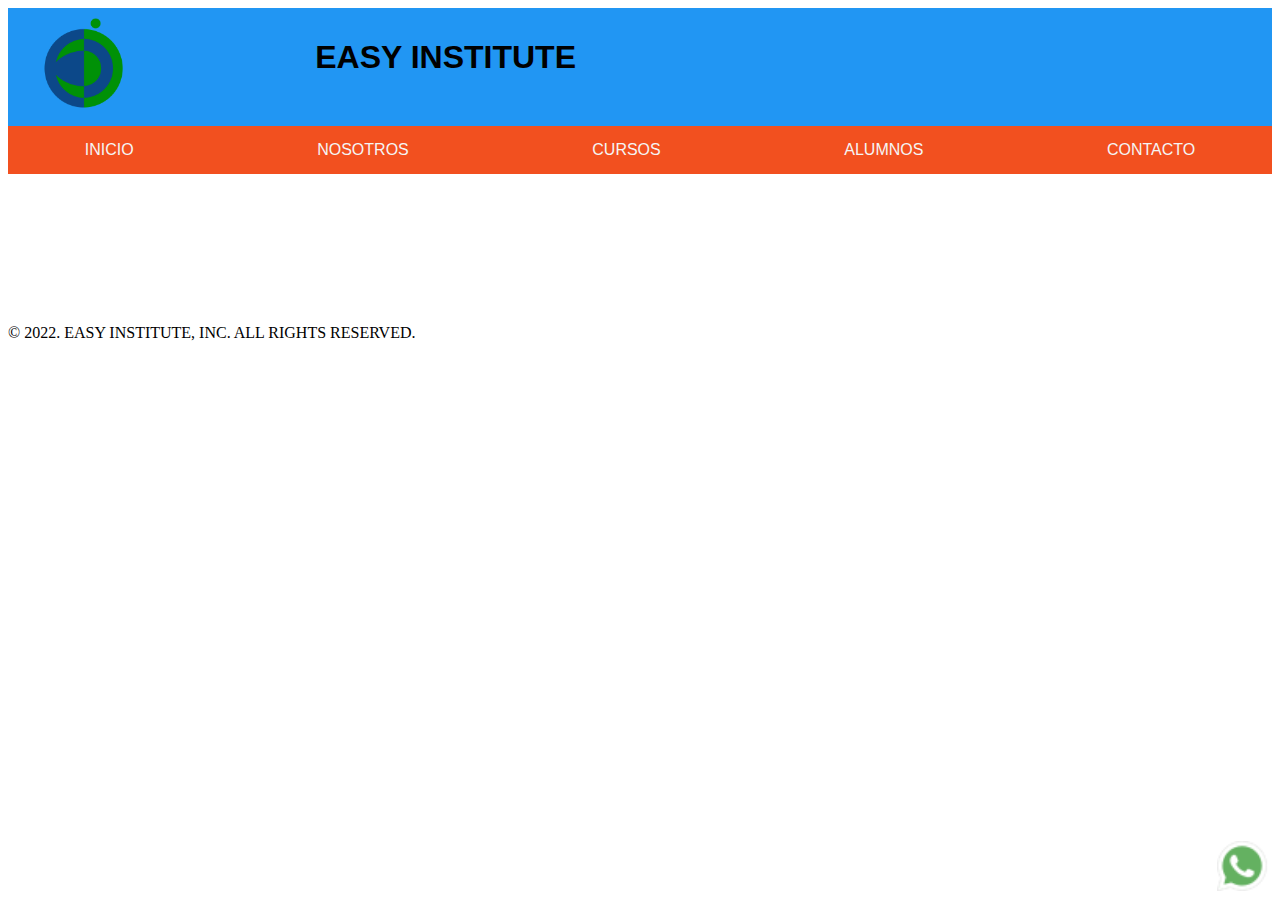
<file: index.html>
<!DOCTYPE html>
<html lang="en">
<head>
    <meta charset="UTF-8">
    <meta http-equiv="X-UA-Compatible" content="IE=edge">
    <meta name="viewport" content="width=device-width, initial-scale=1.0">
    <title>Desafio 2</title>
    <link rel="stylesheet" href="css/style.css">
</head>
<body>
    <div class="header">
        <div class="logo">
            <img src="assets/img/LOGO EASY PNG.png" alt="logo"> 
        </div>
        <div class="empresa">
            <h1>EASY INSTITUTE</h1>
        </div>
    </div>
    <div class="menu">
        <a href="index.html">Inicio</a>
        <a href="pages/nosotros.html">Nosotros</a>
        <a href="pages/cursos.html">Cursos</a>
        <a href="pages/alumnos.html">Alumnos</a>
        <a href="pages/contacto.html">Contacto</a>
    </div>
  
    <div class="video">
                <iframe width="80%" h  src="https://www.youtube.com/embed/rE_idqAOU8Y" 
                title="Harvest English Institute" frameborder="0" allow="accelerometer; autoplay; clipboard-write; encrypted-media; gyroscope; picture-in-picture" 
                allowfullscreen></iframe>
    </div>
    
    <footer>
        <div class="footer">
            © 2022. EASY INSTITUTE, INC. ALL RIGHTS RESERVED.
            <!-- <img src="assets/img/iconofacebook.png" alt="incono facebook"> -->
            <img class="whatsapp" src="assets/img/whatsapp.png" alt="icono whatsapp">
            <!-- <img src="assets/img/instagram.png" alt="icono instagram"> -->
        </div>
    </footer>
    
</body>
</html>
</file>
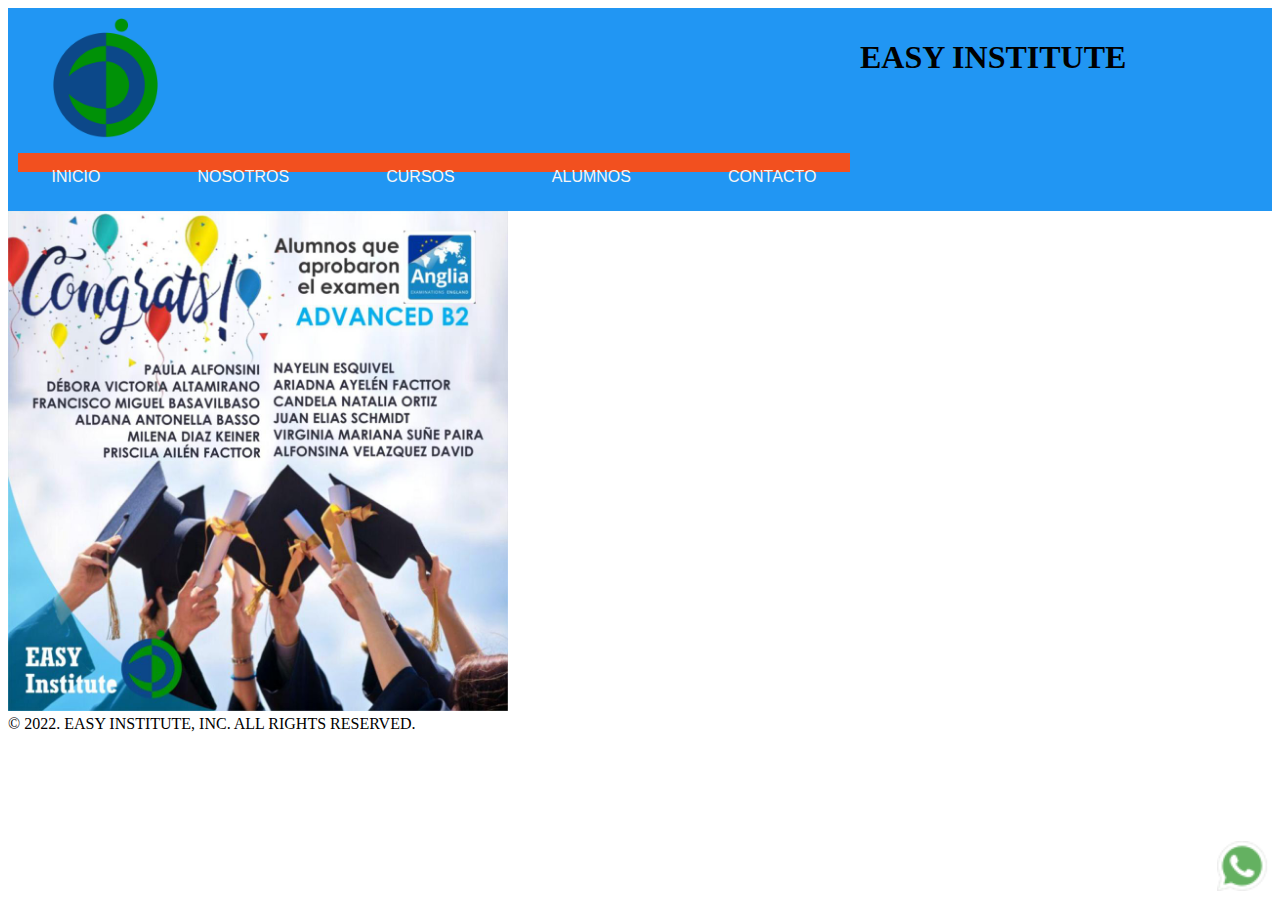
<file: pages/alumnos.html>
<!DOCTYPE html>
<html lang="en">
<head>
    <meta charset="UTF-8">
    <meta http-equiv="X-UA-Compatible" content="IE=edge">
    <meta name="viewport" content="width=device-width, initial-scale=1.0">
    <title>Desafio 1</title>
    <link rel="stylesheet" href="../css/style.css">
</head>
<body>
    
    <div class="header">
        <img src="../assets/img/LOGO EASY PNG.png" alt="logo" style="width:200px ;"> 
        <h1 class="titulo">EASY INSTITUTE</h1>
    
        <div class="menu">
            <a href="index.html">Inicio</a>
            <a href="nosotros.html">Nosotros</a>
            <a href="cursos.html">Cursos</a>
            <a href="alumnos.html">Alumnos</a>
            <a href="contacto.html">Contacto</a>
        </div>
    </div>

    <img src="../assets/img/AprobaronB2.jpg" alt="Aprobaron" style="width:500px">

    
    <footer>
        <div class="footer">
            © 2022. EASY INSTITUTE, INC. ALL RIGHTS RESERVED.
            <!-- <img src="assets/img/iconofacebook.png" alt="incono facebook"> -->
            <img class="whatsapp" src="../assets/img/whatsapp.png" alt="icono whatsapp">
            <!-- <img src="assets/img/instagram.png" alt="icono instagram"> -->
        </div>
    </footer>
</body>
</html>
</file>
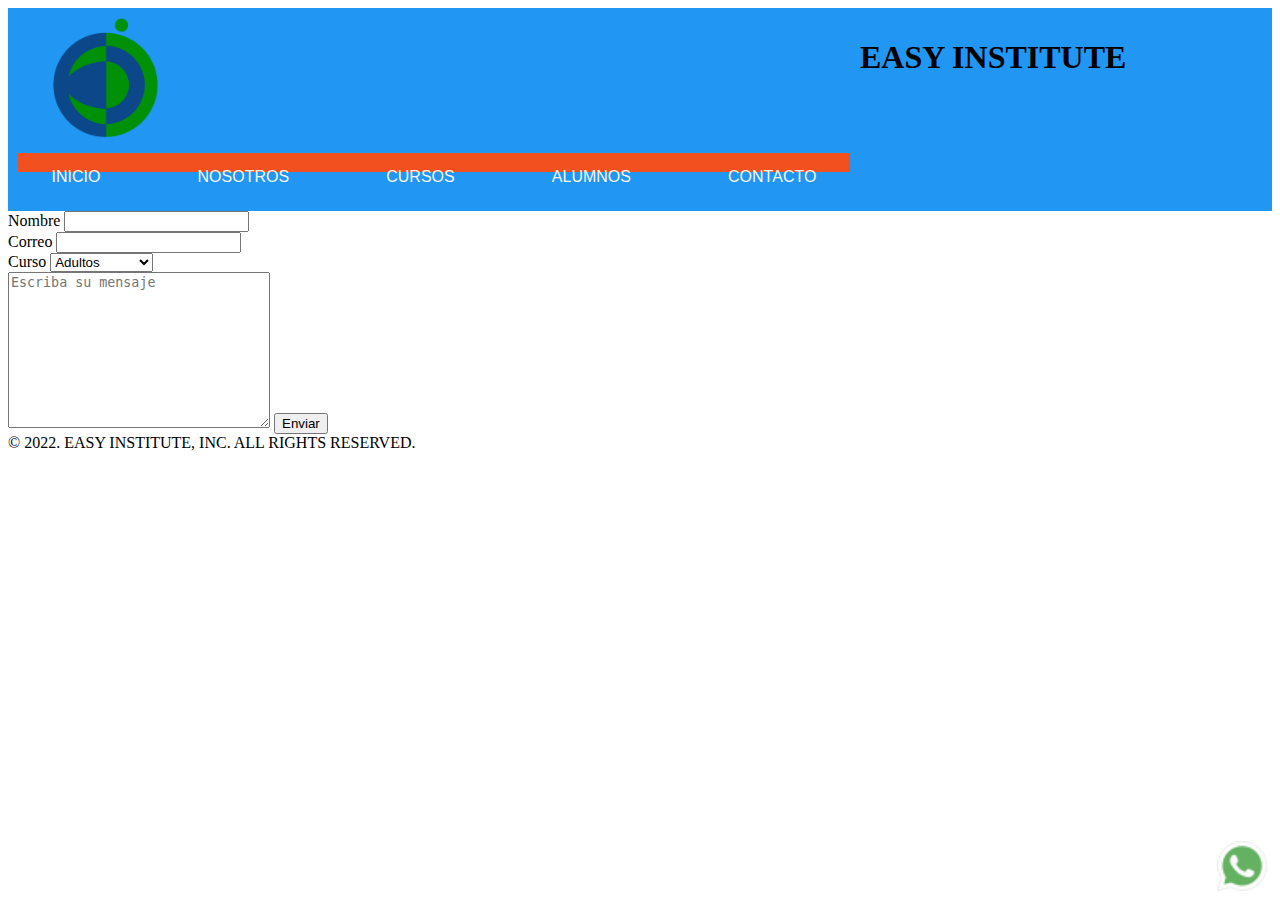
<file: pages/contacto.html>
<!DOCTYPE html>
<html lang="en">
<head>
    <meta charset="UTF-8">
    <meta http-equiv="X-UA-Compatible" content="IE=edge">
    <meta name="viewport" content="width=device-width, initial-scale=1.0">
    <title>Desafio 1</title>
    <link rel="stylesheet" href="../css/style.css">
</head>
<body>
    <div class="header">
        <img src="../assets/img/LOGO EASY PNG.png" alt="logo" style="width:200px ;"> 
        <h1 class="titulo">EASY INSTITUTE</h1>
    
        <div class="menu">
            <a href="index.html">Inicio</a>
            <a href="nosotros.html">Nosotros</a>
            <a href="cursos.html">Cursos</a>
            <a href="alumnos.html">Alumnos</a>
            <a href="contacto.html">Contacto</a>
        </div>
    </div>

    <form action="">
        <label for="">Nombre</label>
        <input type="text"> 
        <br>
        <label for="">Correo</label>
        <input type="email" name="" id="">
        <br>
        <label for="Curso interes">Curso</label>
        <select name="" id="">
            <option value="Adultos">Adultos</option>
            <option value="Adolescentes">Adolescentes</option>
            <option value="Ninios">Niños</option>
        </select>
        <br>
        <textarea name="" id="" cols="30" rows="10" placeholder="Escriba su mensaje"></textarea>
        <input type="submit" value="Enviar">
    </form>
    
    <footer>
        <div class="footer">
            © 2022. EASY INSTITUTE, INC. ALL RIGHTS RESERVED.
            <!-- <img src="assets/img/iconofacebook.png" alt="incono facebook"> -->
            <img class="whatsapp" src="../assets/img/whatsapp.png" alt="icono whatsapp">
            <!-- <img src="assets/img/instagram.png" alt="icono instagram"> -->
        </div>
    </footer>
</body>
</html>
</file>
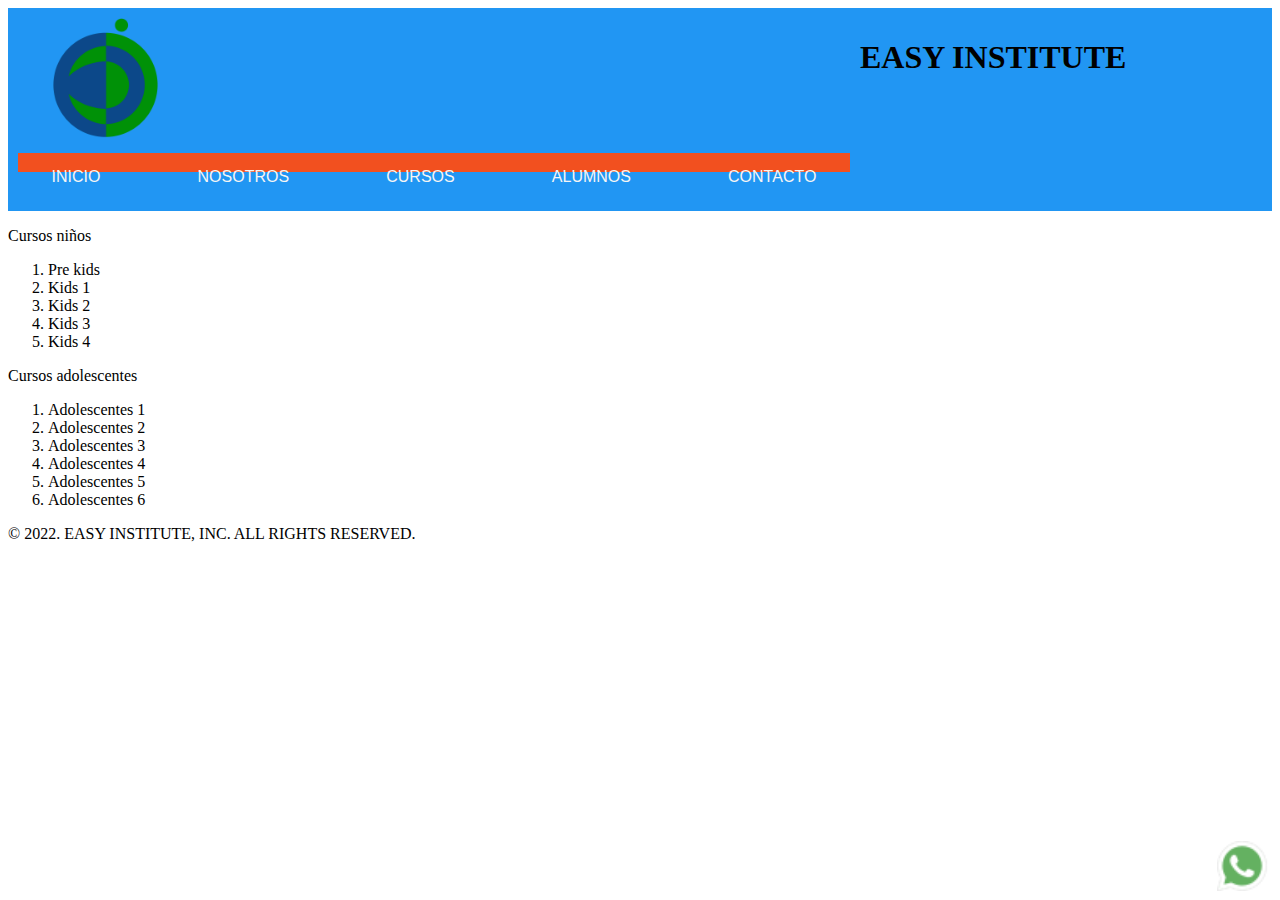
<file: pages/cursos.html>
<!DOCTYPE html>
<html lang="en">
<head>
    <meta charset="UTF-8">
    <meta http-equiv="X-UA-Compatible" content="IE=edge">
    <meta name="viewport" content="width=device-width, initial-scale=1.0">
    <title>Desafio 1</title>
    <link rel="stylesheet" href="../css/style.css">
</head>
<body>
    <div class="header">
        <img src="../assets/img/LOGO EASY PNG.png" alt="logo" style="width:200px ;"> 
        <h1 class="titulo">EASY INSTITUTE</h1>
    
        <div class="menu">
            <a href="index.html">Inicio</a>
            <a href="nosotros.html">Nosotros</a>
            <a href="cursos.html">Cursos</a>
            <a href="alumnos.html">Alumnos</a>
            <a href="contacto.html">Contacto</a>
        </div>
    </div>

    <p>Cursos niños</p>
    <ol>
        <li>Pre kids</li>
        <li>Kids 1</li>
        <li>Kids 2</li>
        <li>Kids 3</li>
        <li>Kids 4</li>  
    </ol>
    <p>Cursos adolescentes</p>
    <ol>
        <li>Adolescentes 1</li>
        <li>Adolescentes 2</li>
        <li>Adolescentes 3</li>
        <li>Adolescentes 4</li>
        <li>Adolescentes 5</li> 
        <li>Adolescentes 6</li>  
    </ol>
    
    <footer>
        <div class="footer">
            © 2022. EASY INSTITUTE, INC. ALL RIGHTS RESERVED.
            <!-- <img src="assets/img/iconofacebook.png" alt="incono facebook"> -->
            <img class="whatsapp" src="../assets/img/whatsapp.png" alt="icono whatsapp">
            <!-- <img src="assets/img/instagram.png" alt="icono instagram"> -->
        </div>
    </footer>
    
</body>
</html>
</file>
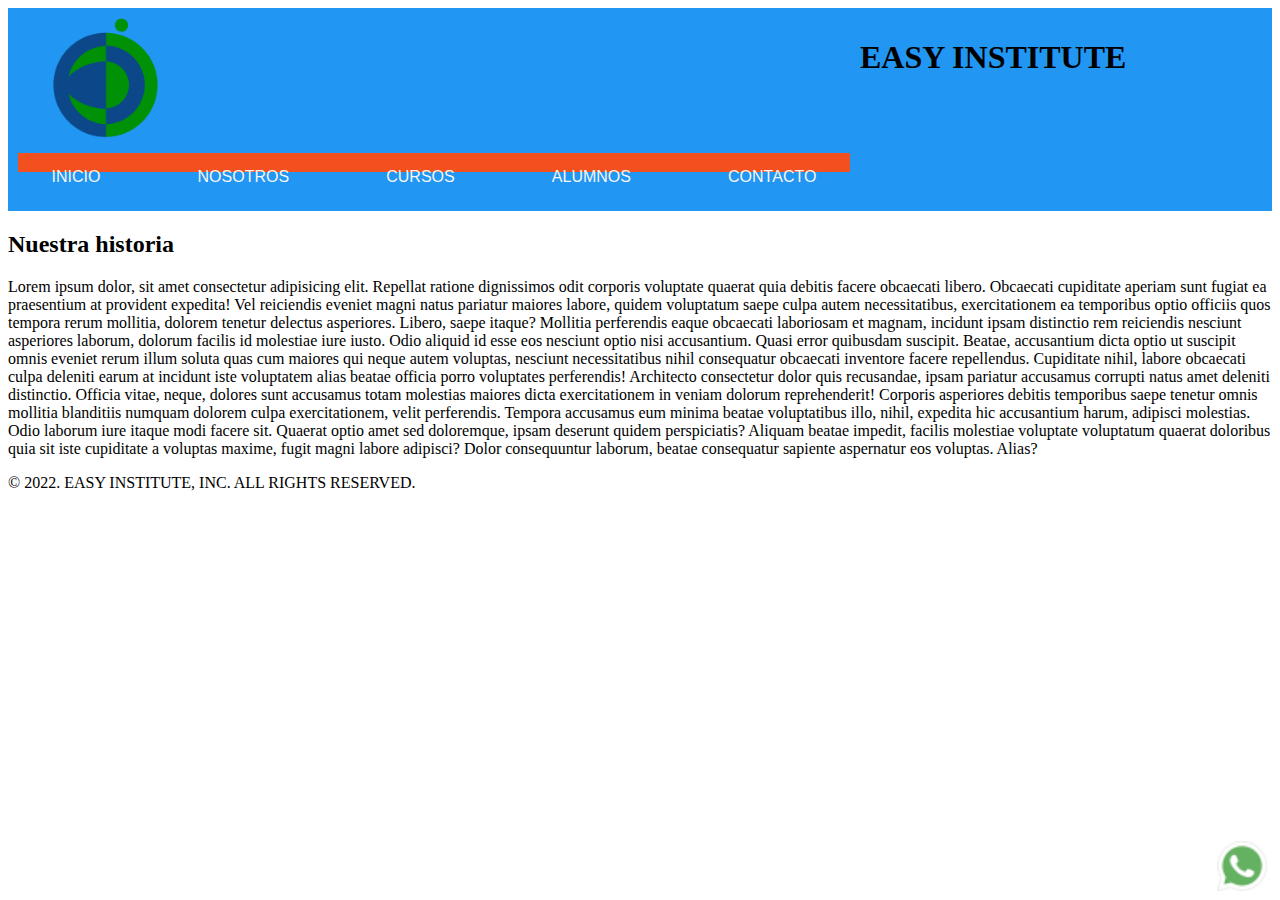
<file: pages/nosotros.html>
<!DOCTYPE html>
<html lang="en">
<head>
    <meta charset="UTF-8">
    <meta http-equiv="X-UA-Compatible" content="IE=edge">
    <meta name="viewport" content="width=device-width, initial-scale=1.0">
    <title>Desafio 1</title>
    <link rel="stylesheet" href="../css/style.css">
</head>
<body>
    <div class="header">
        <img src="../assets/img/LOGO EASY PNG.png" alt="logo" style="width:200px ;"> 
        <h1 class="titulo">EASY INSTITUTE</h1>
    
        <div class="menu">
            <a href="index.html">Inicio</a>
            <a href="nosotros.html">Nosotros</a>
            <a href="cursos.html">Cursos</a>
            <a href="alumnos.html">Alumnos</a>
            <a href="contacto.html">Contacto</a>
        </div>
    </div>

    <h2>Nuestra historia</h2>
    <p>Lorem ipsum dolor, sit amet consectetur adipisicing elit. Repellat ratione dignissimos odit corporis voluptate quaerat quia debitis facere obcaecati libero. Obcaecati cupiditate aperiam sunt fugiat ea praesentium at provident expedita!
    Vel reiciendis eveniet magni natus pariatur maiores labore, quidem voluptatum saepe culpa autem necessitatibus, exercitationem ea temporibus optio officiis quos tempora rerum mollitia, dolorem tenetur delectus asperiores. Libero, saepe itaque?
    Mollitia perferendis eaque obcaecati laboriosam et magnam, incidunt ipsam distinctio rem reiciendis nesciunt asperiores laborum, dolorum facilis id molestiae iure iusto. Odio aliquid id esse eos nesciunt optio nisi accusantium.
    Quasi error quibusdam suscipit. Beatae, accusantium dicta optio ut suscipit omnis eveniet rerum illum soluta quas cum maiores qui neque autem voluptas, nesciunt necessitatibus nihil consequatur obcaecati inventore facere repellendus.
    Cupiditate nihil, labore obcaecati culpa deleniti earum at incidunt iste voluptatem alias beatae officia porro voluptates perferendis! Architecto consectetur dolor quis recusandae, ipsam pariatur accusamus corrupti natus amet deleniti distinctio.
    Officia vitae, neque, dolores sunt accusamus totam molestias maiores dicta exercitationem in veniam dolorum reprehenderit! Corporis asperiores debitis temporibus saepe tenetur omnis mollitia blanditiis numquam dolorem culpa exercitationem, velit perferendis.
    Tempora accusamus eum minima beatae voluptatibus illo, nihil, expedita hic accusantium harum, adipisci molestias. Odio laborum iure itaque modi facere sit. Quaerat optio amet sed doloremque, ipsam deserunt quidem perspiciatis?
    Aliquam beatae impedit, facilis molestiae voluptate voluptatum quaerat doloribus quia sit iste cupiditate a voluptas maxime, fugit magni labore adipisci? Dolor consequuntur laborum, beatae consequatur sapiente aspernatur eos voluptas. Alias?</p>

    <footer>
        <div class="footer">
            © 2022. EASY INSTITUTE, INC. ALL RIGHTS RESERVED.
            <!-- <img src="assets/img/iconofacebook.png" alt="incono facebook"> -->
            <img class="whatsapp" src="../assets/img/whatsapp.png" alt="icono whatsapp">
            <!-- <img src="assets/img/instagram.png" alt="icono instagram"> -->
        </div>
    </footer>
</body>
</html>
</file>
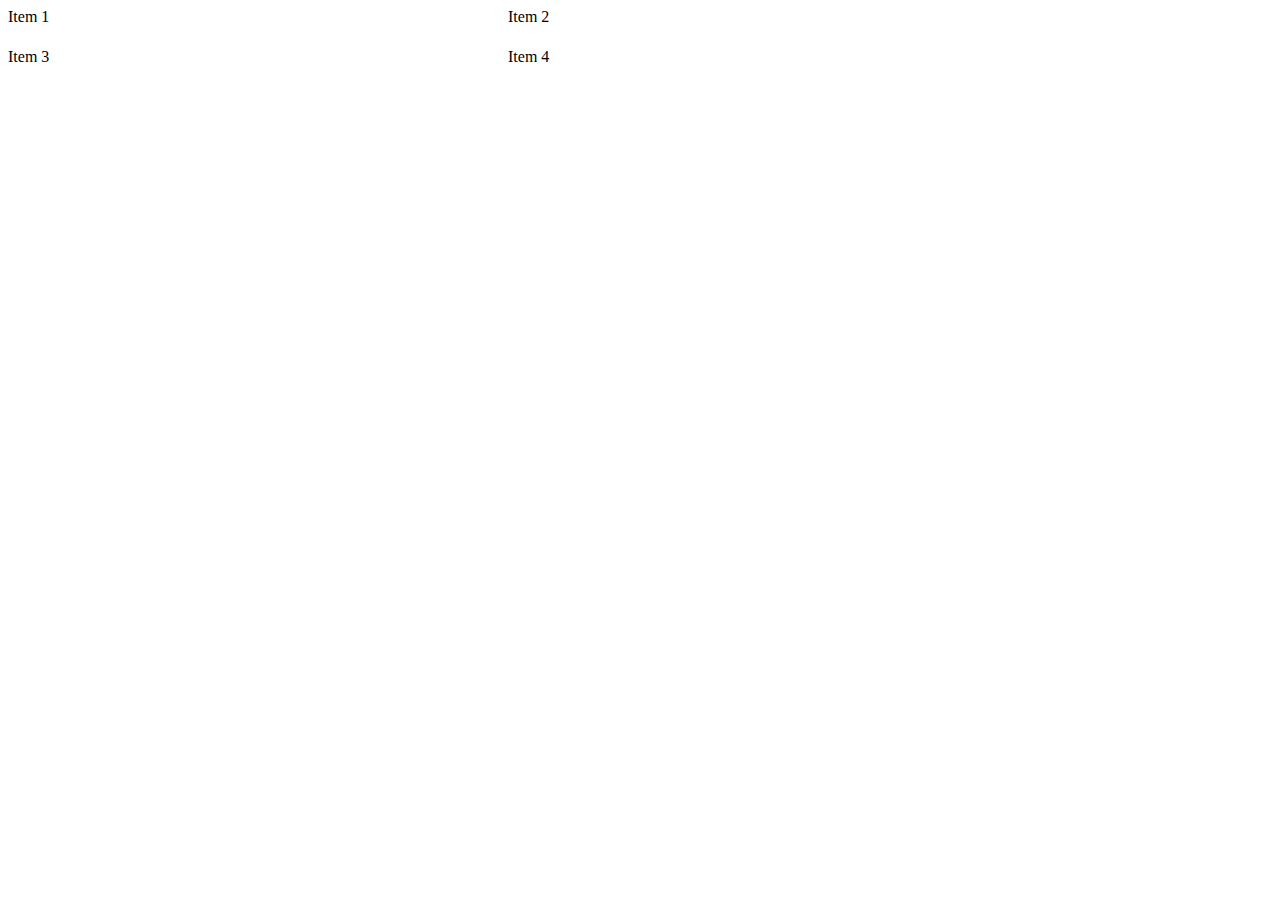
<file: pages/test.html>
<!DOCTYPE html>
<html lang="en">
<head>
    <meta charset="UTF-8">
    <meta http-equiv="X-UA-Compatible" content="IE=edge">
    <meta name="viewport" content="width=device-width, initial-scale=1.0">
    <link rel="stylesheet" href="../css/style.css">
    <title>Document</title>
</head>
<body>


<section class="grid">
    <div class="item">Item 1</div>
    <div class="item">Item 2</div>
    <div class="item">Item 3</div>
    <div class="item">Item 4</div>
 </section>
 
</body>
</html>
</file>
<file: css/style.css>
.logo{
    grid-column: 1/1;
}

.logo img{
    width: 150px;    
}

.empresa {
    font-family:Verdana, Geneva, Tahoma, sans-serif;    
    grid-column: 2 / 7;
}
.empresa h1{
    display: flex;
    align-content: center;
    align-items: center;
}

.menu {
    background-color: #f2501f;    
    height: 40%;
    display: grid;
    grid-template-columns: auto auto auto auto auto;
    gap: 30px;
}
.menu a{
    color: whitesmoke;
    font-family: Verdana, Geneva, Tahoma, sans-serif;
    text-transform: uppercase;
    padding: 15px 20px;
    text-decoration: none;
    justify-self: center;
    /* sacar */
    /* border: solid;  */
}
.video{
    display:flex;
    justify-content: center;
    align-items: center;
}
.whatsapp {
    width: 50px;
    background-color: transparent;
    position: fixed;
    bottom: 1%;
    right: 1%;
}

body{
    /* background-image: url(../assets/img/probando.svg) */
}

.header{
    /* background-image: url(../assets/img/probando2.svg); */
  display: grid;
  grid-template-columns: auto auto;
  gap: 10px;
  background-color: #2196F3;
  padding: 10px;

}
/* -------------------------------------- */
.item1 { grid-area: header; }
.item2 { grid-area: menu; }
.item3 { grid-area: main; }
.item4 { grid-area: right; }
.item5 { grid-area: footer; }

.grid {
    display: grid;  
                    /* 4 columnas */
    grid-template-columns: 500px 300px; 
                       /* 2 filas */
    grid-template-rows: 40px 100px; 
 }
</file>
